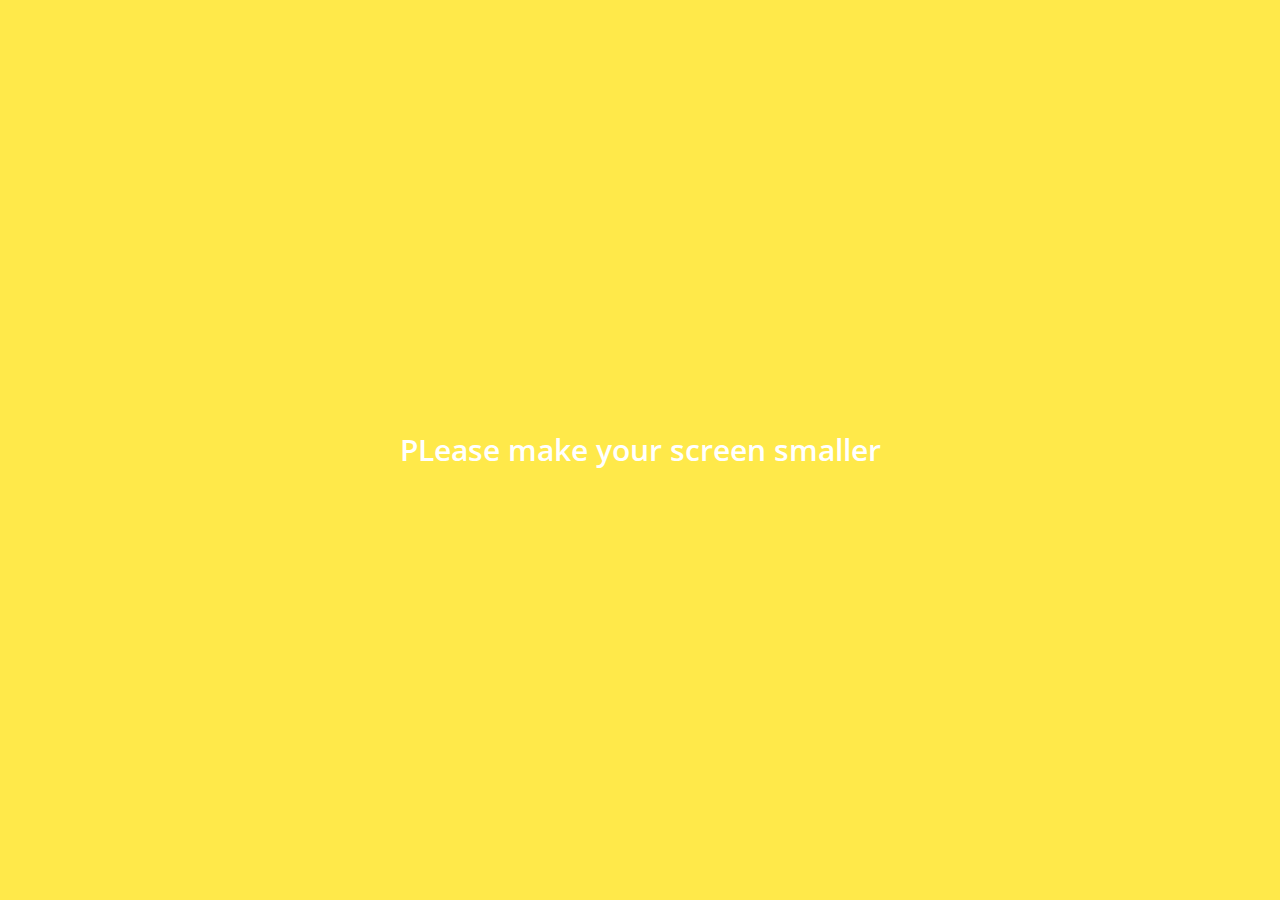
<file: index.html>
<!DOCTYPE html>
<html lang="en">
<head>
  <meta charset="UTF-8">
  <meta name="viewport" content="width=device-width, initial-scale=1.0">
  <meta http-equiv="X-UA-Compatible" content="ie=edge">
  <link rel="stylesheet" href="https://maxcdn.bootstrapcdn.com/font-awesome/4.7.0/css/font-awesome.min.css">
  <title>Friends</title>
  <link rel="stylesheet" href="css/style.css">
</head>
<body>
  <header class="top-header">
    <div class="header__top">
      <div class="header__column">
        <i class="fa fa-fighter-jet"></i>
        <i class="fa fa-wifi"></i>
      </div>
      <div class="header__column">
        <span class="header__time">18:38</span>
      </div>
      <div class="header__column">
        <i class="fa fa-moon-o"></i>
        <i class="fa fa-bluetooth-b"></i>
        <span class="header__battery"> 66%<i class="fa fa-battery-full"></i></span>
      </div>
    </div>
    <div class="header__bottom">
      <div class="header__column">
        <span class="header__text">Manage</span>
      </div>
      <div class="header__column">
        <span class="header__text">Friends<span class="header__number">1</span></span>
      </div>
      <div class="header__column">
        <i class="fa fa-cog fa-lg"></i>
      </div>
    </div>
  </header>
  <main class="friends">
    <div class="search-bar">
      <i class="fa fa-search"></i>
      <input type="text" placeholder="Find friends, chats, Plus Friends">
    </div>
    <section class="friends__section">
      <header class="friends__section-header">
        <h6 class="friends__section-title">My Profile</h6>
      </header>
      <div class="friends__section-rows">
        <div class="friends__section-row">
          <img src="images/avatar.jpg" alt="">
          <a href="profile.html" class="friends__section-name">
            Hoon
          </a>
        </div>
        <div class="friends__section-row">
          <img src="images/avatar.jpg" alt="">
          <span class="friends_section-name">Friends'Names Display</span>
        </div>
      </div>
    </section>
    <section class="friends__section">
      <header class="friends__section-header">
        <h6 class="friends__section-title">Friends</h6>
      </header>
      <div class="friends__section-rows">
        <div class="friends__section-row with-tagline">
          <div class="friends__section-column">
            <img src="images/avatar.jpg" alt="">
            <span class="friends__section-name">Hoon</span>
          </div>
          <span class="friends__section-tagline">Life is short. So live your life.</span>
        </div>
      </div>
    </section>
  </main>
  <nav class="tab-bar">
    <a href="index.html" class="tab-bar__tab tab-bar__tab--selected">
      <i class="fa fa-user"></i>
      <span class="tab-bar__title">Friends</span>
    </a>
    <a href="chats.html" class="tab-bar__tab">
      <i class="fa fa-comment"></i>
      <span class="tab-bar__title">Chats</span>
    </a>
    <a href="find.html" class="tab-bar__tab">
        <i class="fa fa-search"></i>
        <span class="tab-bar__title">Find</span>
    </a>
    <a href="more.html" class="tab-bar__tab">
        <i class="fa fa-ellipsis-h"></i>
        <span class="tab-bar__title">More</span>
    </a>
  </nav>
  <div class="bigScreenText">
    <span>PLease make your screen smaller</span>
  </div>
</body>
</html>
</file>
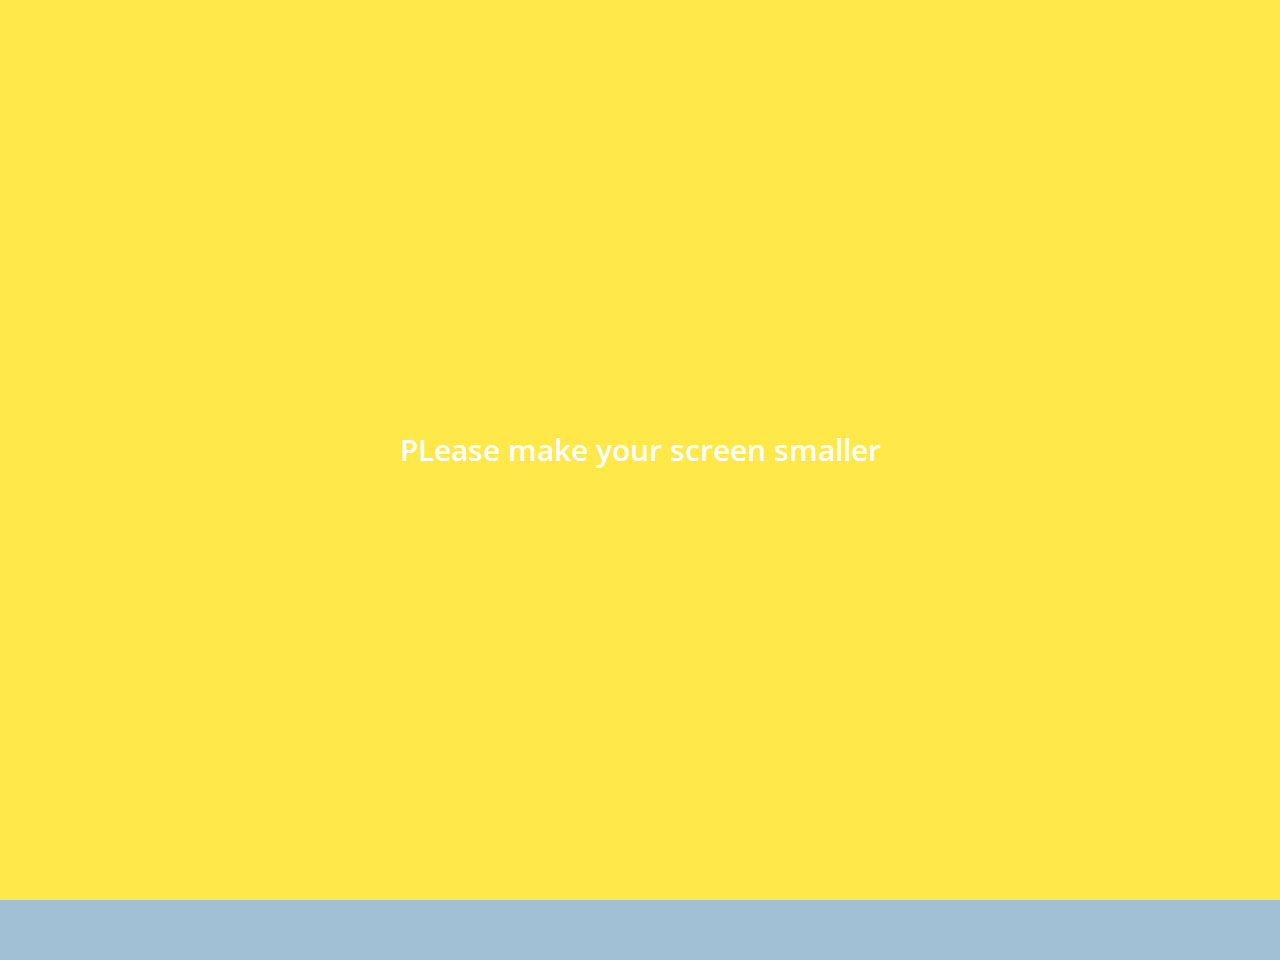
<file: chat.html>
<!DOCTYPE html>
<html lang="en">
<head>
  <meta charset="UTF-8">
  <meta name="viewport" content="width=device-width, initial-scale=1.0">
  <meta http-equiv="X-UA-Compatible" content="ie=edge">
  <link rel="stylesheet" href="https://maxcdn.bootstrapcdn.com/font-awesome/4.7.0/css/font-awesome.min.css">
  <title>Chat</title>
  <link rel="stylesheet" href="css/style.css">
</head>
<body class="body-chat">
  <header class="top-header chat-header">
    <div class="header__top">
      <div class="header__column">
        <i class="fa fa-fighter-jet"></i>
        <i class="fa fa-wifi"></i>
      </div>
      <div class="header__column">
        <span class="header__time">18:38</span>
      </div>
      <div class="header__column">
        <i class="fa fa-moon-o"></i>
        <i class="fa fa-bluetooth-b"></i>
        <span class="header__battery"> 66%<i class="fa fa-battery-full"></i></span>
      </div>
    </div>
    <div class="header__bottom">
      <div class="header__column">
        <a href="chats.html">
          <i class="fa fa-chevron-left fa-lg"></i>
        </a>
      </div>
      <div class="header__column">
        <span class="header__text">Lynn</span>
      </div>
      <div class="header__column">
        <i class="fa fa-search"></i>
        <i class="fa fa-bars"></i>
      </div>
    </div>
  </header>
  <main class="chat">
    <div class="date-divider">
      <span class="date-divider__text">Wednesday, August 2, 2017</span>
    </div>
    <div class="chat__message chat__message-from-me">
      <span class="chat__message-time">17:55</span>
      <span class="chat__message-body">
        Hello! This is a test message.
      </span>
    </div>
    <div class="chat__message chat__message--to-me">
      <img src="images/avatar.jpg" class="chat__message-avatar">
      <div class="chat__message-center">
        <h3 class="chat__message-username">Lynn</h3>
        <span class="chat__message-body">
          And this is an answer
        </span>
      </div>
      <span class="chat__message-time">19:35</span>
    </div>
  </main>
  <div class="type-message">
    <i class="fa fa-plus fa-lg"></i>
    <div class="type-message__input">
      <input type="text">
      <i class="fa fa-simle-o fa-lg"></i>
      <span class="record-message">
        <i class="fa fa-microphone fa-lg"></i>
      </span>
    </div>
  </div>
  <div class="bigScreenText">
    <span>PLease make your screen smaller</span>
  </div>
</body>
</html>
</file>
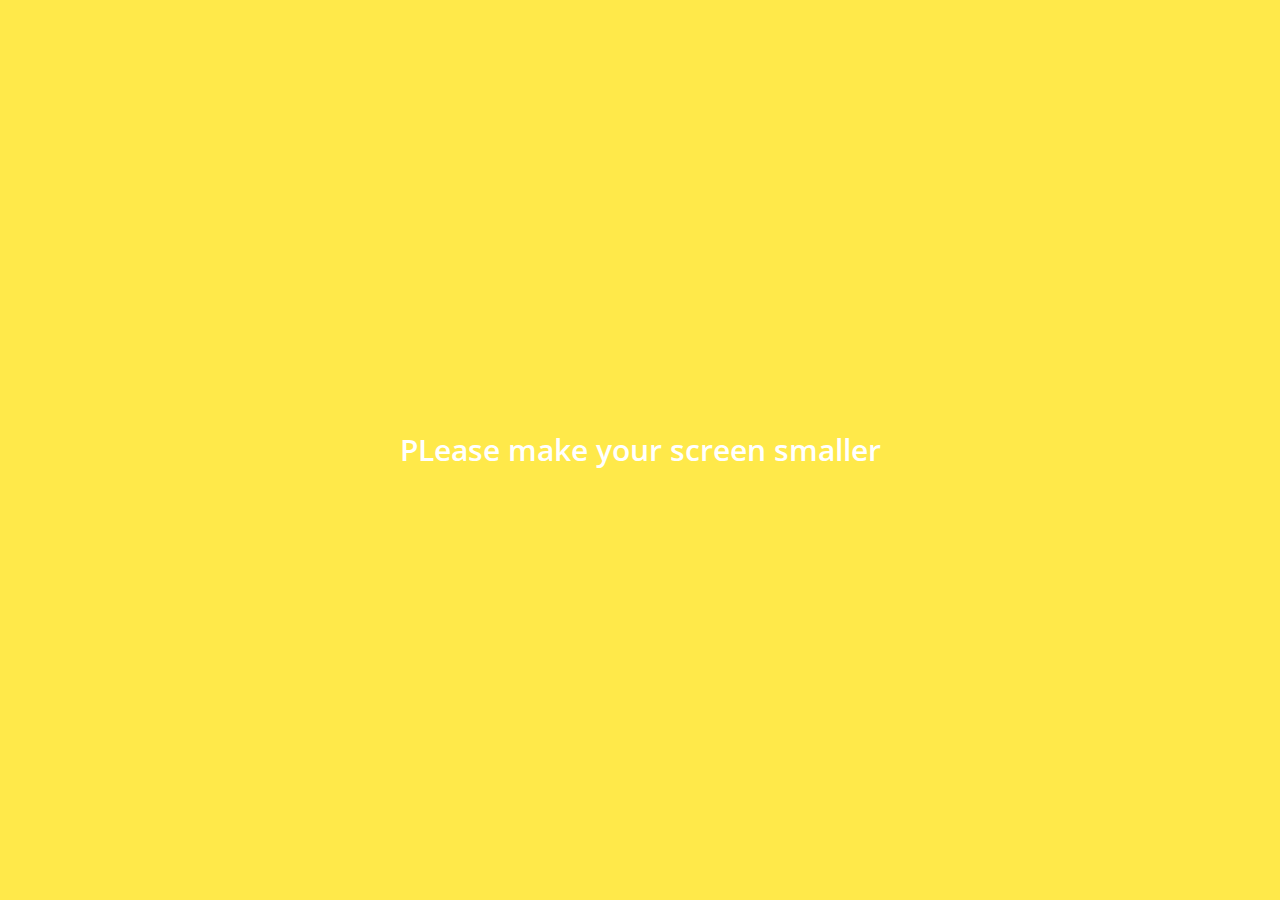
<file: chats.html>
<!DOCTYPE html>
<html lang="en">
<head>
  <meta charset="UTF-8">
  <meta name="viewport" content="width=device-width, initial-scale=1.0">
  <meta http-equiv="X-UA-Compatible" content="ie=edge">
  <link rel="stylesheet" href="https://maxcdn.bootstrapcdn.com/font-awesome/4.7.0/css/font-awesome.min.css">
  <title>Chats</title>
  <link rel="stylesheet" href="css/style.css">
</head>
<body>
  <header class="top-header">
    <div class="header__top">
      <div class="header__column">
        <i class="fa fa-fighter-jet"></i>
        <i class="fa fa-wifi"></i>
      </div>
      <div class="header__column">
        <span class="header__time">18:38</span>
      </div>
      <div class="header__column">
        <i class="fa fa-moon-o"></i>
        <i class="fa fa-bluetooth-b"></i>
        <span class="header__battery"> 66%<i class="fa fa-battery-full"></i></span>
      </div>
    </div>
    <div class="header__bottom">
      <div class="header__column">
        <span class="header__text">Edit</span>
      </div>
      <div class="header__column">
        <span class="header__text">Chats<i class="fa fa-caret-down"></i></span>
      </div>
      <div class="header__column"></div>
    </div>
  </header>
  <main class="chats">
    <div class="search-bar">
      <i class="fa fa-search"></i>
      <input type="text" placeholder="Find friends, chats, Plus Friends">
    </div>
    <ul class="chats__list">
      <li class="chats__chat">
        <a href="chat.html">
          <div class="chat__content">
            <img src="images/avatar.jpg" alt="">
            <div class="chat__preview">
              <h3 class="chat__user">Lynn</h3>
              <span class="chat__last-message">Hello</span>
            </div>
          </div>
          <span class="chat__date-time">15:55</span>
        </a>
      </li>
      <li class="chats__chat">
        <a href="chat.html">
          <div class="chat__content">
            <img src="images/avatar.jpg" alt="">
            <div class="chat__preview">
              <h3 class="chat__user">Lynn</h3>
              <span class="chat__last-message">Hello</span>
            </div>
          </div>
          <span class="chat__date-time">15:55</span>
        </a>
      </li>
      <li class="chats__chat">
        <a href="chat.html">
          <div class="chat__content">
            <img src="images/avatar.jpg" alt="">
            <div class="chat__preview">
              <h3 class="chat__user">Lynn</h3>
              <span class="chat__last-message">Hello</span>
            </div>
          </div>
          <span class="chat__date-time">15:55</span>
        </a>
      </li>
      <li class="chats__chat">
        <a href="chat.html">
          <div class="chat__content">
            <img src="images/avatar.jpg" alt="">
            <div class="chat__preview">
              <h3 class="chat__user">Lynn</h3>
              <span class="chat__last-message">Hello</span>
            </div>
          </div>
          <span class="chat__date-time">15:55</span>
        </a>
      </li>
      <li class="chats__chat">
        <a href="chat.html">
          <div class="chat__content">
            <img src="images/avatar.jpg" alt="">
            <div class="chat__preview">
              <h3 class="chat__user">Lynn</h3>
              <span class="chat__last-message">Hello</span>
            </div>
          </div>
          <span class="chat__date-time">15:55</span>
        </a>
      </li>
      <li class="chats__chat">
        <a href="chat.html">
          <div class="chat__content">
            <img src="images/avatar.jpg" alt="">
            <div class="chat__preview">
              <h3 class="chat__user">Lynn</h3>
              <span class="chat__last-message">Hello</span>
            </div>
          </div>
          <span class="chat__date-time">15:55</span>
        </a>
      </li>
      <li class="chats__chat">
        <a href="chat.html">
          <div class="chat__content">
            <img src="images/avatar.jpg" alt="">
            <div class="chat__preview">
              <h3 class="chat__user">Lynn</h3>
              <span class="chat__last-message">Hello</span>
            </div>
          </div>
          <span class="chat__date-time">15:55</span>
        </a>
      </li>
      <li class="chats__chat">
        <a href="chat.html">
          <div class="chat__content">
            <img src="images/avatar.jpg" alt="">
            <div class="chat__preview">
              <h3 class="chat__user">Lynn</h3>
              <span class="chat__last-message">Hello</span>
            </div>
          </div>
          <span class="chat__date-time">15:55</span>
        </a>
      </li>
    </ul>
    <div class="chat-btn">
      <i class="fa fa-comment"></i>
    </div>
  </main>
  <nav class="tab-bar">
    <a href="index.html" class="tab-bar__tab">
      <i class="fa fa-user"></i>
      <span class="tab-bar__title">Friends</span>
    </a>
    <a href="chats.html" class="tab-bar__tab tab-bar__tab--selected">
      <i class="fa fa-comment"></i>
      <span class="tab-bar__title">Chats</span>
    </a>
    <a href="find.html" class="tab-bar__tab">
        <i class="fa fa-search"></i>
        <span class="tab-bar__title">Find</span>
    </a>
    <a href="more.html" class="tab-bar__tab">
        <i class="fa fa-ellipsis-h"></i>
        <span class="tab-bar__title">More</span>
    </a>
  </nav>
  <div class="bigScreenText">
    <span>PLease make your screen smaller</span>
  </div>
</body>
</html>
</file>
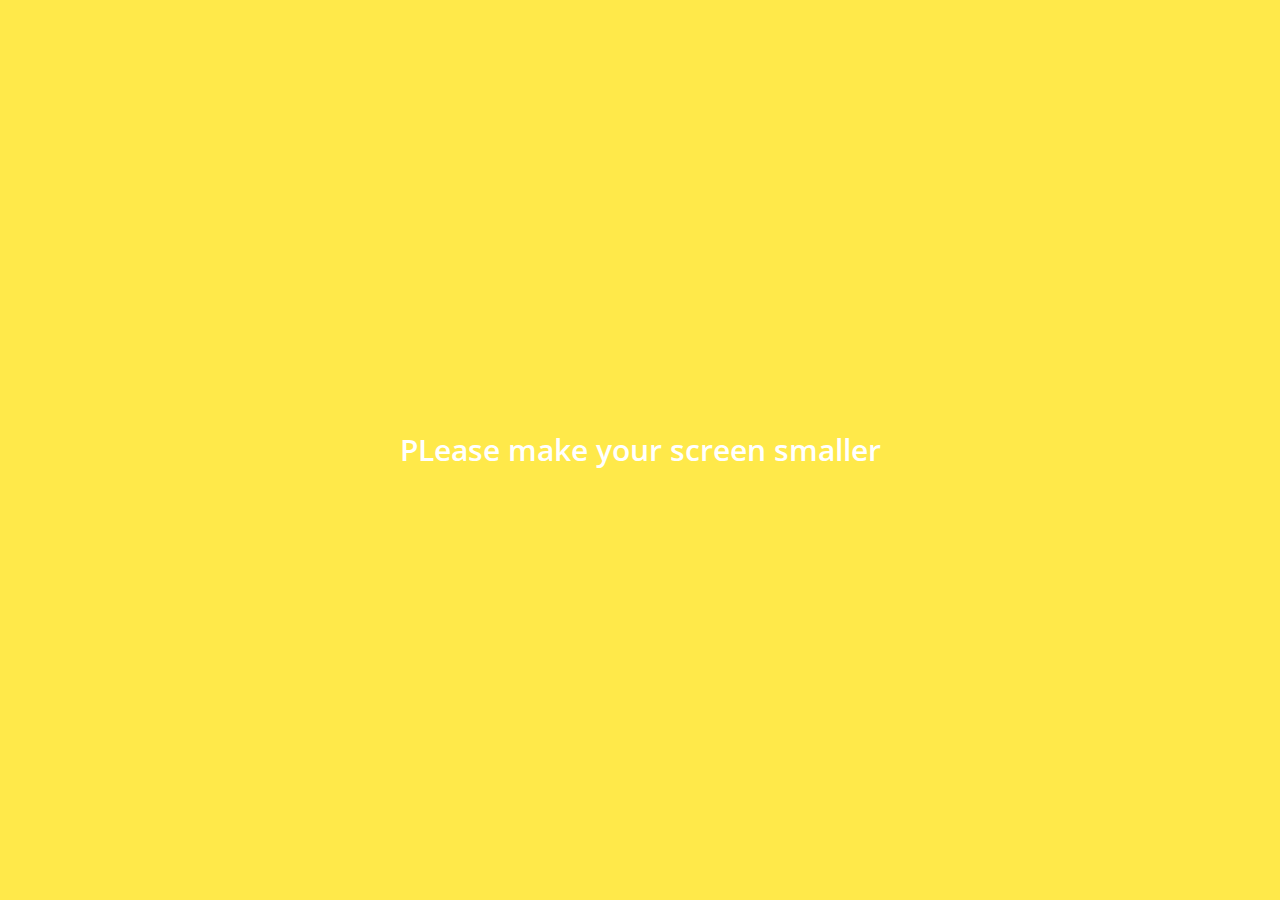
<file: find.html>
<!DOCTYPE html>
<html lang="en">
<head>
  <meta charset="UTF-8">
  <meta name="viewport" content="width=device-width, initial-scale=1.0">
  <meta http-equiv="X-UA-Compatible" content="ie=edge">
  <link rel="stylesheet" href="https://maxcdn.bootstrapcdn.com/font-awesome/4.7.0/css/font-awesome.min.css">
  <title>Find</title>
  <link rel="stylesheet" href="css/style.css">
</head>
<body>
  <header class="top-header">
    <div class="header__top">
      <div class="header__column">
        <i class="fa fa-fighter-jet"></i>
        <i class="fa fa-wifi"></i>
      </div>
      <div class="header__column">
        <span class="header__time">18:38</span>
      </div>
      <div class="header__column">
        <i class="fa fa-moon-o"></i>
        <i class="fa fa-bluetooth-b"></i>
        <span class="header__battery"> 66%<i class="fa fa-battery-full"></i></span>
      </div>
    </div>
    <div class="header__bottom">
      <div class="header__column">
        <span class="header__text">Edit</span>
      </div>
      <div class="header__column">
        <span class="header__text">Find</span>
      </div>
      <div class="header__column"></div>
    </div>
  </header>
  <main class="find">
    <section class="find__options">
      <div class="find__option">
        <i class="fa fa-address-book fa-lg"></i>
        <span class="find__option-title">Find</span>
      </div>
      <div class="find__option">
        <i class="fa fa-qrcode fa-lg"></i>
        <span class="find__option-title">QR Code</span>
      </div>
      <div class="find__option">
        <i class="fa fa-mobile fa-lg"></i>
        <span class="find__option-title">Shake</span>
      </div>
      <div class="find__option">
        <i class="fa fa-envelope-o fa-lg"></i>
        <span class="find__option-title">Invite via SMS</span>
      </div>
    </section>
    <section class="find__recommended">
      <header>
        <h6 class="recommended__title">Recommended Friends</h6>
      </header>
      <div class="recommended__none">
        <span class="recommended__text">You have no recoomended friends</span>
      </div>
    </section>
  </main>
  <nav class="tab-bar">
    <a href="index.html" class="tab-bar__tab">
      <i class="fa fa-user"></i>
      <span class="tab-bar__title">Friends</span>
    </a>
    <a href="chats.html" class="tab-bar__tab">
      <i class="fa fa-comment"></i>
      <span class="tab-bar__title">Chats</span>
    </a>
    <a href="find.html" class="tab-bar__tab tab-bar__tab--selected">
        <i class="fa fa-search"></i>
        <span class="tab-bar__title">Find</span>
    </a>
    <a href="more.html" class="tab-bar__tab">
        <i class="fa fa-ellipsis-h"></i>
        <span class="tab-bar__title">More</span>
    </a>
  </nav>
  <div class="bigScreenText">
    <span>PLease make your screen smaller</span>
  </div>
</body>
</html>
</file>
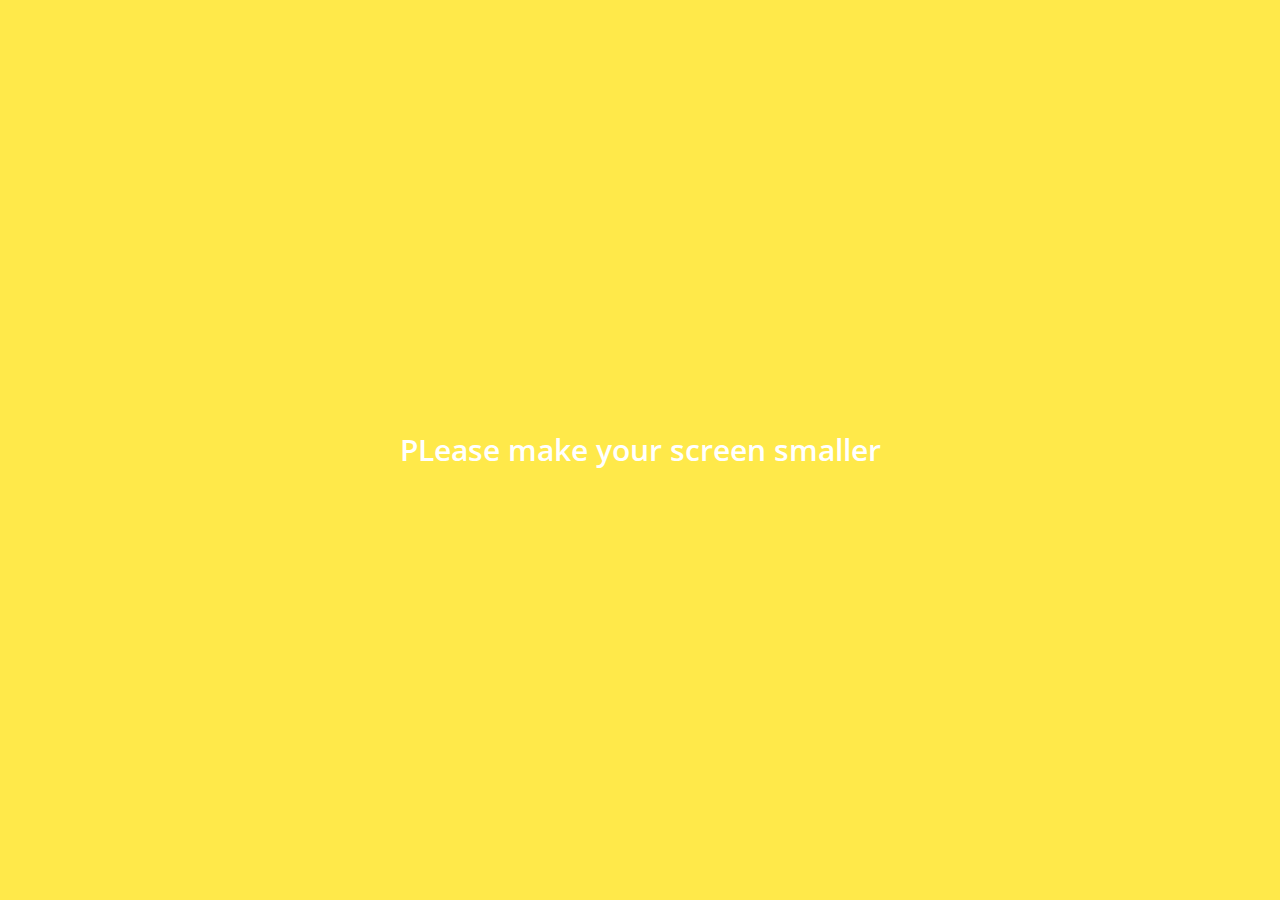
<file: more.html>
<!DOCTYPE html>
<html lang="en">
<head>
  <meta charset="UTF-8">
  <meta name="viewport" content="width=device-width, initial-scale=1.0">
  <meta http-equiv="X-UA-Compatible" content="ie=edge">
  <link rel="stylesheet" href="https://maxcdn.bootstrapcdn.com/font-awesome/4.7.0/css/font-awesome.min.css">
  <title>More</title>
  <link rel="stylesheet" href="css/style.css">
</head>
<body>
  <header class="top-header">
    <div class="header__top">
      <div class="header__column">
        <i class="fa fa-fighter-jet"></i>
        <i class="fa fa-wifi"></i>
      </div>
      <div class="header__column">
        <span class="header__time">18:38</span>
      </div>
      <div class="header__column">
        <i class="fa fa-moon-o"></i>
        <i class="fa fa-bluetooth-b"></i>
        <span class="header__battery"> 66%<i class="fa fa-battery-full"></i></span>
      </div>
    </div>
    <div class="header__bottom">
      <div class="header__column">

      </div>
      <div class="header__column">
        <span class="header__text">More</span>
      </div>
      <div class="header__column">
        <i class="fa fa-cog fa-lg"></i>
      </div>
    </div>
  </header>
<main class="more">
  <header class="more__header">
    <div class="more-header__column">
      <img src="images/avatar.jpg" alt="">
      <div class="more-header__info">
        <h3 class="more-header__title">Hoon</h3>
        <span class="more-header__subtitle">jup1t3r@naver.com</span>
      </div>
    </div>
    <i class="fa fa-comment-o fa-2x"></i>
  </header>
  <section class="more__options">
    <div class="more__option">
      <i class="fa fa-smile-o fa-2x"></i>
      <span class="more__option-title">Emoticons</span>
    </div>
    <div class="more__option">
      <i class="fa fa-paint-brush fa-2x"></i>
      <span class="more__option-title">Themes</span>
    </div>
    <div class="more__option">
      <i class="fa fa-hand-peace-o fa-2x"></i>
      <span class="more__option-title">Plus Friend</span>
    </div>
    <div class="more__option">
      <i class="fa fa-user-circle-o fa-2x"></i>
      <span class="more__option-title">Account</span>
    </div>
  </section>
  <section class="more__plus-friends">
    <header class="plus-friends__header">
      <h2 class="plus-friends__title">Plus Friends</h2>
      <span class="plus-friends__learn-more">
        <i class="fa fa-info-circle"></i>
        Learn More
      </span>
    </header>
    <div class="plus-friends__items">
      <div class="plus-friends__item">
        <i class="fa fa-cutlery"></i>
        <span class="plus-friends__item-title">Order</span>
      </div>
      <div class="plus-friends__item">
        <i class="fa fa-home"></i>
        <span class="plus-friends__item-title">Store</span>
      </div>
      <div class="plus-friends__item">
        <i class="fa fa-television"></i>
        <span class="plus-friends__item-title">Tv Channel/Radio</span>
      </div>
      <div class="plus-friends__item">
        <i class="fa fa-pencil"></i>
        <span class="plus-friends__item-title">Creation</span>
      </div>
      <div class="plus-friends__item">
        <i class="fa fa-graduation-cap"></i>
        <span class="plus-friends__item-title">Education</span>
      </div>
      <div class="plus-friends__item">
        <i class="fa fa-university"></i>
        <span class="plus-friends__item-title">Politics/Society</span>
      </div>
      <div class="plus-friends__item">
        <i class="fa fa-krw"></i>
        <span class="plus-friends__item-title">Finance</span>
      </div>
      <div class="plus-friends__item">
        <i class="fa fa-video-camera"></i>
        <span class="plus-friends__item-title">Movie/Music</span>
      </div>
    </div>
  </section>
  <section class="more__links">
    <div class="more__option">
      <img src="images/kakaoStory.png" class="more__options-image">
      <span class="more__options-title">KakaoStory</span></div>
    <div class="more__option">
      <img src="images/path.png" class="more__options-image">
      <span class="more__options-title">Path</span></div>
    <div class="more__option">
      <img src="images/kakaoFriends.png" class="more__options-image">
      <span class="more__options-title">KakaoFriends</span>
    </div>
  </section>
</main>
<nav class="tab-bar">
  <a href="index.html" class="tab-bar__tab">
    <i class="fa fa-user"></i>
    <span class="tab-bar__title">Friends</span>
  </a>
  <a href="chats.html" class="tab-bar__tab">
    <i class="fa fa-comment"></i>
    <span class="tab-bar__title">Chats</span>
  </a>
  <a href="find.html" class="tab-bar__tab">
      <i class="fa fa-search"></i>
      <span class="tab-bar__title">Find</span>
  </a>
  <a href="more.html" class="tab-bar__tab tab-bar__tab--selected">
      <i class="fa fa-ellipsis-h"></i>
      <span class="tab-bar__title">More</span>
  </a>
</nav>
<div class="bigScreenText">
  <span>PLease make your screen smaller</span>
</div>
</body>
</html>
</file>
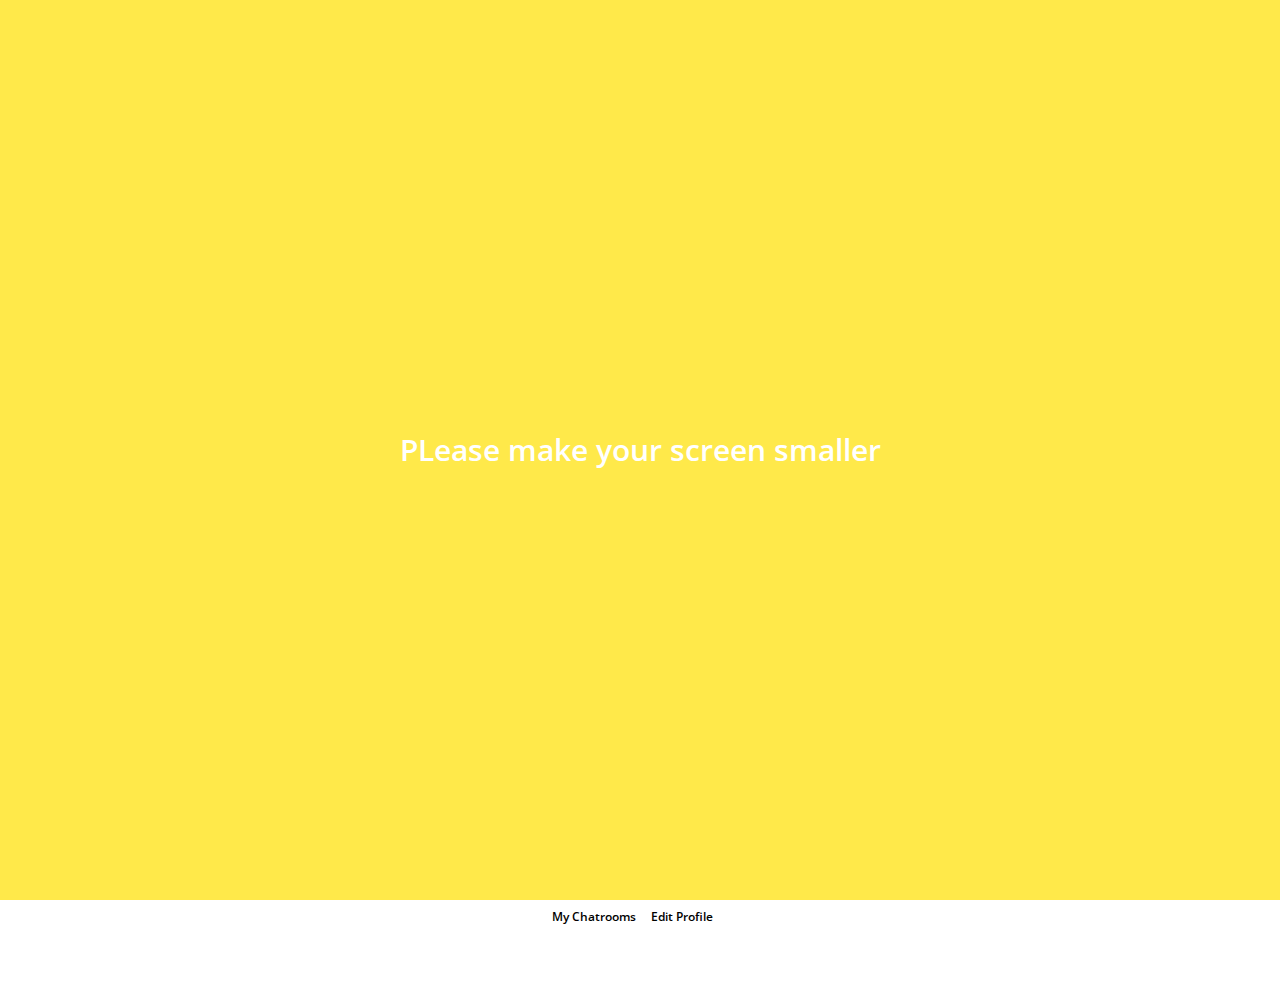
<file: profile.html>
<!DOCTYPE html>
<html lang="en">
<head>
  <meta charset="UTF-8">
  <meta name="viewport" content="width=device-width, initial-scale=1.0">
  <meta http-equiv="X-UA-Compatible" content="ie=edge">
  <link rel="stylesheet" href="https://maxcdn.bootstrapcdn.com/font-awesome/4.7.0/css/font-awesome.min.css">
  <title>Profile</title>
  <link rel="stylesheet" href="css/style.css">
</head>
<body>
  <header class="top-header">
    <div class="header__top">
      <div class="header__column">
        <i class="fa fa-fighter-jet"></i>
        <i class="fa fa-wifi"></i>
      </div>
      <div class="header__column">
        <span class="header__time">18:38</span>
      </div>
      <div class="header__column">
        <i class="fa fa-moon-o"></i>
        <i class="fa fa-bluetooth-b"></i>
        <span class="header__battery"> 66%<i class="fa fa-battery-full"></i></span>
      </div>
    </div>
    <div class="header__bottom">
      <div class="header__column">
        <a href="index.html">
          <i class="fa fa-times fa-lg"></i>
        </a>
      </div>
      <div class="header__column">

      </div>
      <div class="header__column">
        <i class="fa fa-user fa-lg"></i>
      </div>
    </div>
  </header>
  <main class="profile">
    <header class="profile__header">
      <div class="profile__header-container">
        <img src="images/avatar.jpg" alt="">
        <h3 class="profile__header-title">Hoon</h3>
      </div>
    </header>
    <div class="profile__container">
      <input type="text" placeholer="jup1t3r@naver.com">
      <div class="profile__actions">
        <div class="profile__action">
          <span class="profile__action-circle">
            <i class="fa fa-comment fa-lg"></i>
          </span>
          <span class="profile__action-title">My Chatrooms</span>
        </div>
        <div class="profile__action">
          <span class="profile__action-circle">
            <i class="fa fa-pencil fa-lg"></i>
          </span>
          <span class="profile__action-title">Edit Profile</span>
        </div>
      </div>
    </div>
  </main>
  <div class="bigScreenText">
    <span>PLease make your screen smaller</span>
  </div>
</body>
</html>
</file>
<file: css/style.css>
@import url("https://fonts.googleapis.com/css?family=Open+Sans:400,600");
@import "reset.css";
@import "globals.css";
@import "header.css";
@import "navigation.css";
@import "search-bar.css";
@import "friends.css";
@import "chats.css";
@import "find.css";
@import "more.css";
@import "profile.css";
@import "chat.css";
@import "bigScreen.css";
@import "mobile.css";
</file>
